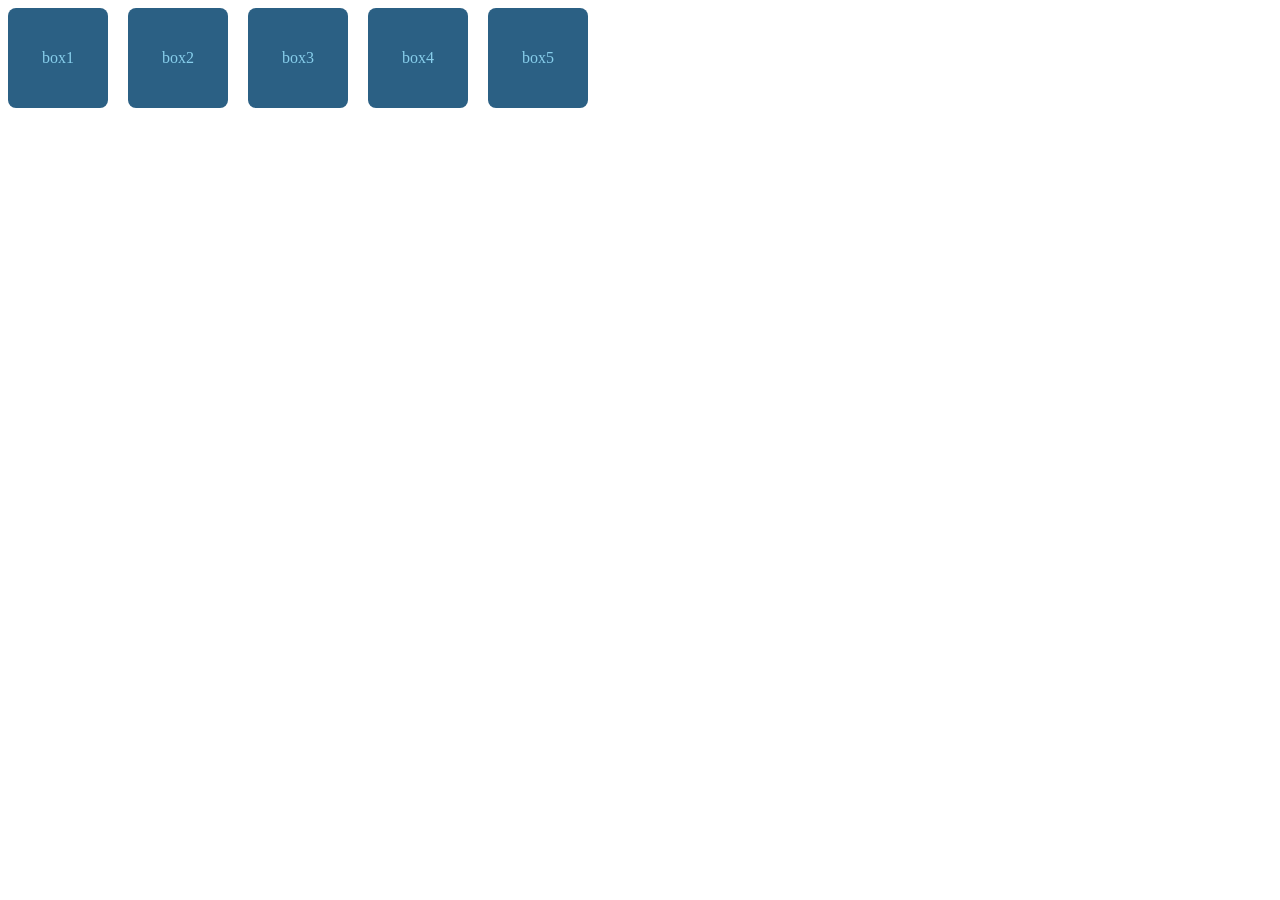
<file: css모듈화.html>
<!DOCTYPE html>
<html lang="en">

<head>
    <meta charset="UTF-8">
    <meta name="viewport" content="width=device-width, initial-scale=1.0">
    <title> CSS 모듈화 </title>
    <style>
        :root {
            --optionBackground: #2b6084;
            --textcolor: skyblue;
        }

        .module {
            display: flex;
            gap: 20px;
        }

        .module .box {
            width: 100px;
            height: 100px;
            color: var(--textcolor);
            /* text-align: center;
            line-height: 100px; */
            display: flex;
            align-items: center;
            justify-content: center;
            border-radius: 8px;
            background-color: var(--optionBackground);
        }
    </style>
</head>

<body>
    <!-- .module>.box*5 -->
    <div class="module">
        <div class="box">box1</div>
        <div class="box">box2</div>
        <div class="box">box3</div>
        <div class="box">box4</div>
        <div class="box">box5</div>
    </div>
</body>

</html>
</file>
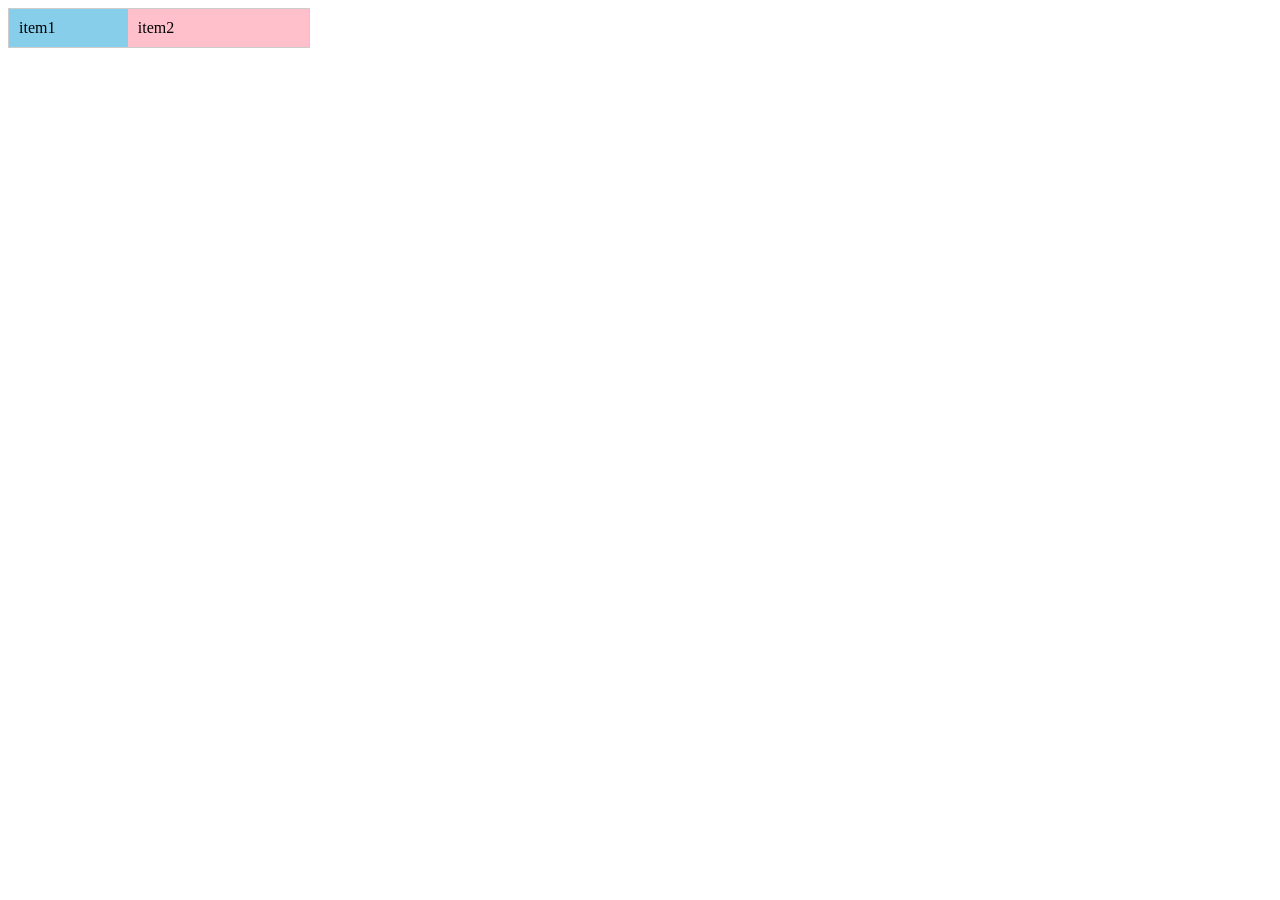
<file: flex-grow.html>
<!DOCTYPE html>
<html lang="en">
<head>
    <meta charset="UTF-8">
    <meta name="viewport" content="width=device-width, initial-scale=1.0">
    <title> item - flex-grow</title>
    <style>
        .container {width: 300px; display: flex; 
        border:1px solid #ccc;}
        .container .item1 {
            flex-grow:1; 
            background-color: skyblue;
            padding: 10px;
        }
        .container .item2 {
            flex-grow:2; 
            background-color: pink;
            padding: 10px; 
        }
    </style>
</head>
<body>
    <!-- .container>.item$*2 -->
    <div class="container">
        <div class="item1">item1 </div>
        <div class="item2">item2</div>
    </div>
</body>
</html>
</file>
